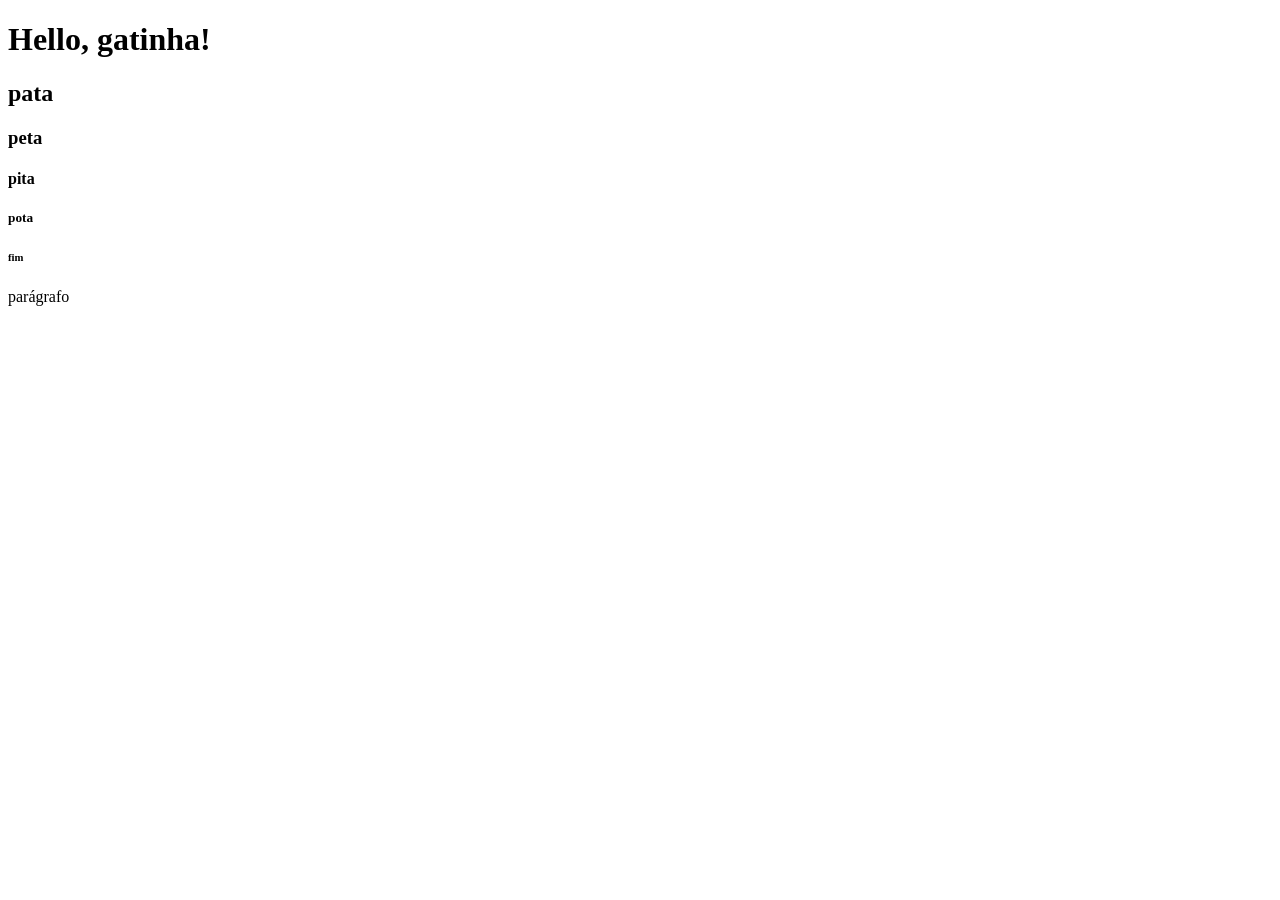
<file: index.html>
<!DOCTYPE html>
<html lang="pt-br">
<head>
    <meta charset="UTF-8">
    <meta name="viewport" content="width=device-width, initial-scale=1.0">
    <title>Pérola Caraciolo</title>
</head>
<body>
    <h1>Hello, gatinha!</h1>
    <h2>pata</h2>
    <h3>peta</h3>
    <h4>pita</h4>
    <h5>pota</h5>
    <h6>fim</h6>
    <p>parágrafo</p>
</body>
</html>
</file>
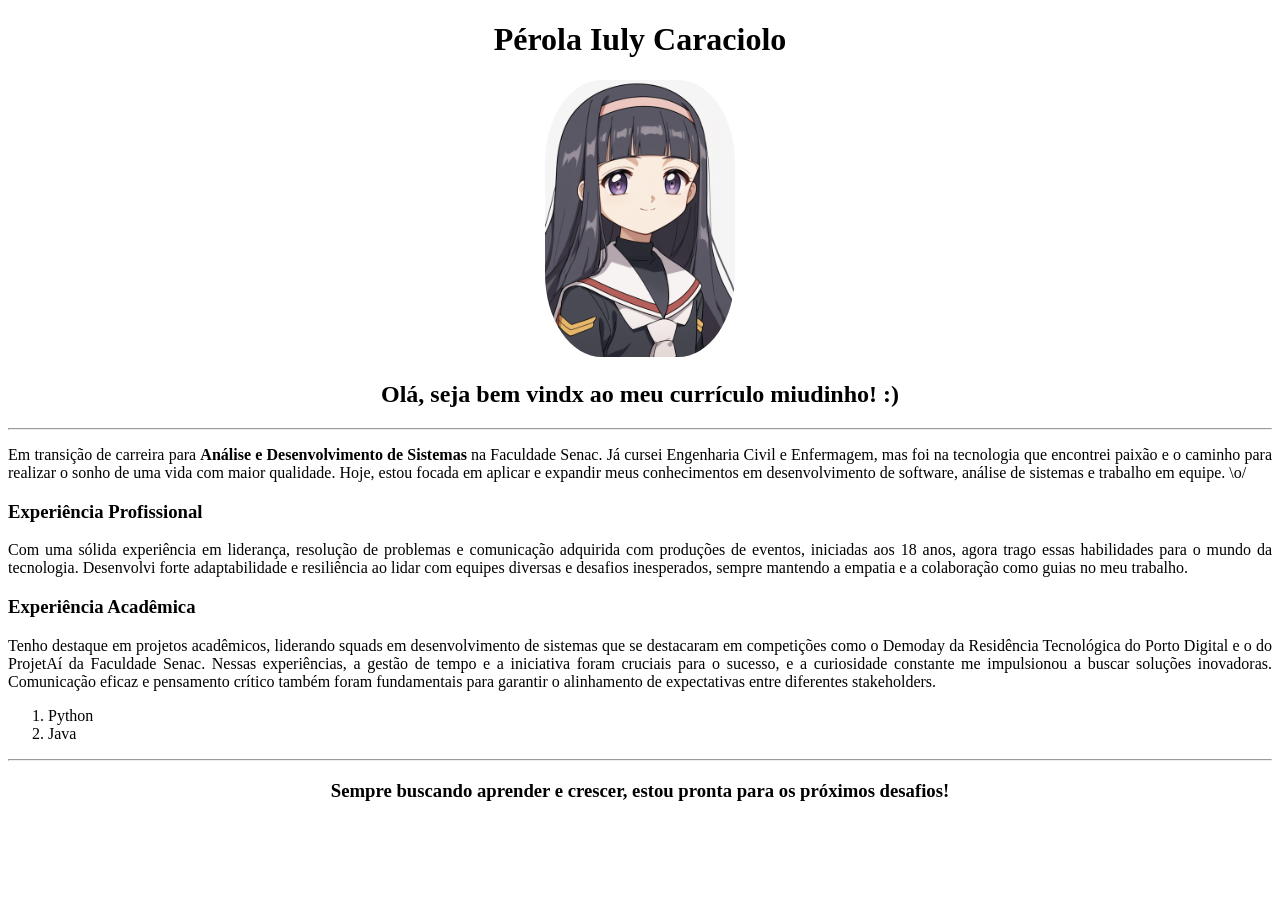
<file: curriculo.html>
<!DOCTYPE html>
<html lang="pt-br">
<head>
    <meta charset="UTF-8">
    <meta name="viewport" content="width=device-width, initial-scale=1.0">
    <title>Pérola Caraciolo</title>
</head>
<body>
    <div style="text-align: center;">
        <h1>Pérola Iuly Caraciolo</h1>
        <img src="img/00015-2078705347.png" height="15%" width="15%" style="border-radius: 30%;">
        <h2>Olá, seja bem vindx ao meu currículo miudinho! :)</h2>
        <hr>
    </div>
    <div>
        <p style="text-align: justify;">Em transição de carreira para <b>Análise e Desenvolvimento de Sistemas</b> na Faculdade Senac.
            Já cursei Engenharia Civil e Enfermagem, mas foi na tecnologia que encontrei paixão e o caminho para realizar o sonho de uma vida com maior qualidade. Hoje, estou focada em aplicar e expandir meus conhecimentos em desenvolvimento de software, análise de sistemas e trabalho em equipe. \o/</p>
    </div>
    <div>
        <h3>Experiência Profissional</h3>
        <p style="text-align: justify;">Com uma sólida experiência em liderança, resolução de problemas e comunicação adquirida com produções de eventos, iniciadas aos 18 anos, agora trago essas habilidades para o mundo da tecnologia. Desenvolvi forte adaptabilidade e resiliência ao lidar com equipes diversas e desafios inesperados, sempre mantendo a empatia e a colaboração como guias no meu trabalho.</p>
    </div>
    <div>
        <h3>Experiência Acadêmica</h3>
        <p style="text-align: justify;">Tenho destaque em projetos acadêmicos, liderando squads em desenvolvimento de sistemas que se destacaram em competições como o Demoday da Residência Tecnológica do Porto Digital e o do ProjetAí da Faculdade Senac. Nessas experiências, a gestão de tempo e a iniciativa foram cruciais para o sucesso, e a curiosidade constante me impulsionou a buscar soluções inovadoras. Comunicação eficaz e pensamento crítico também foram fundamentais para garantir o alinhamento de expectativas entre diferentes stakeholders.</p>
    </div>
    <div>
        <ol>
            <li>Python</li>
            <li>Java</li>
        </ol>
    </div>
    <div
    <div>
        <hr>
        <h3 style="text-align: center;">Sempre buscando aprender e crescer, estou pronta para os próximos desafios!</h3>
    </div>

    </body>
</html>
</file>
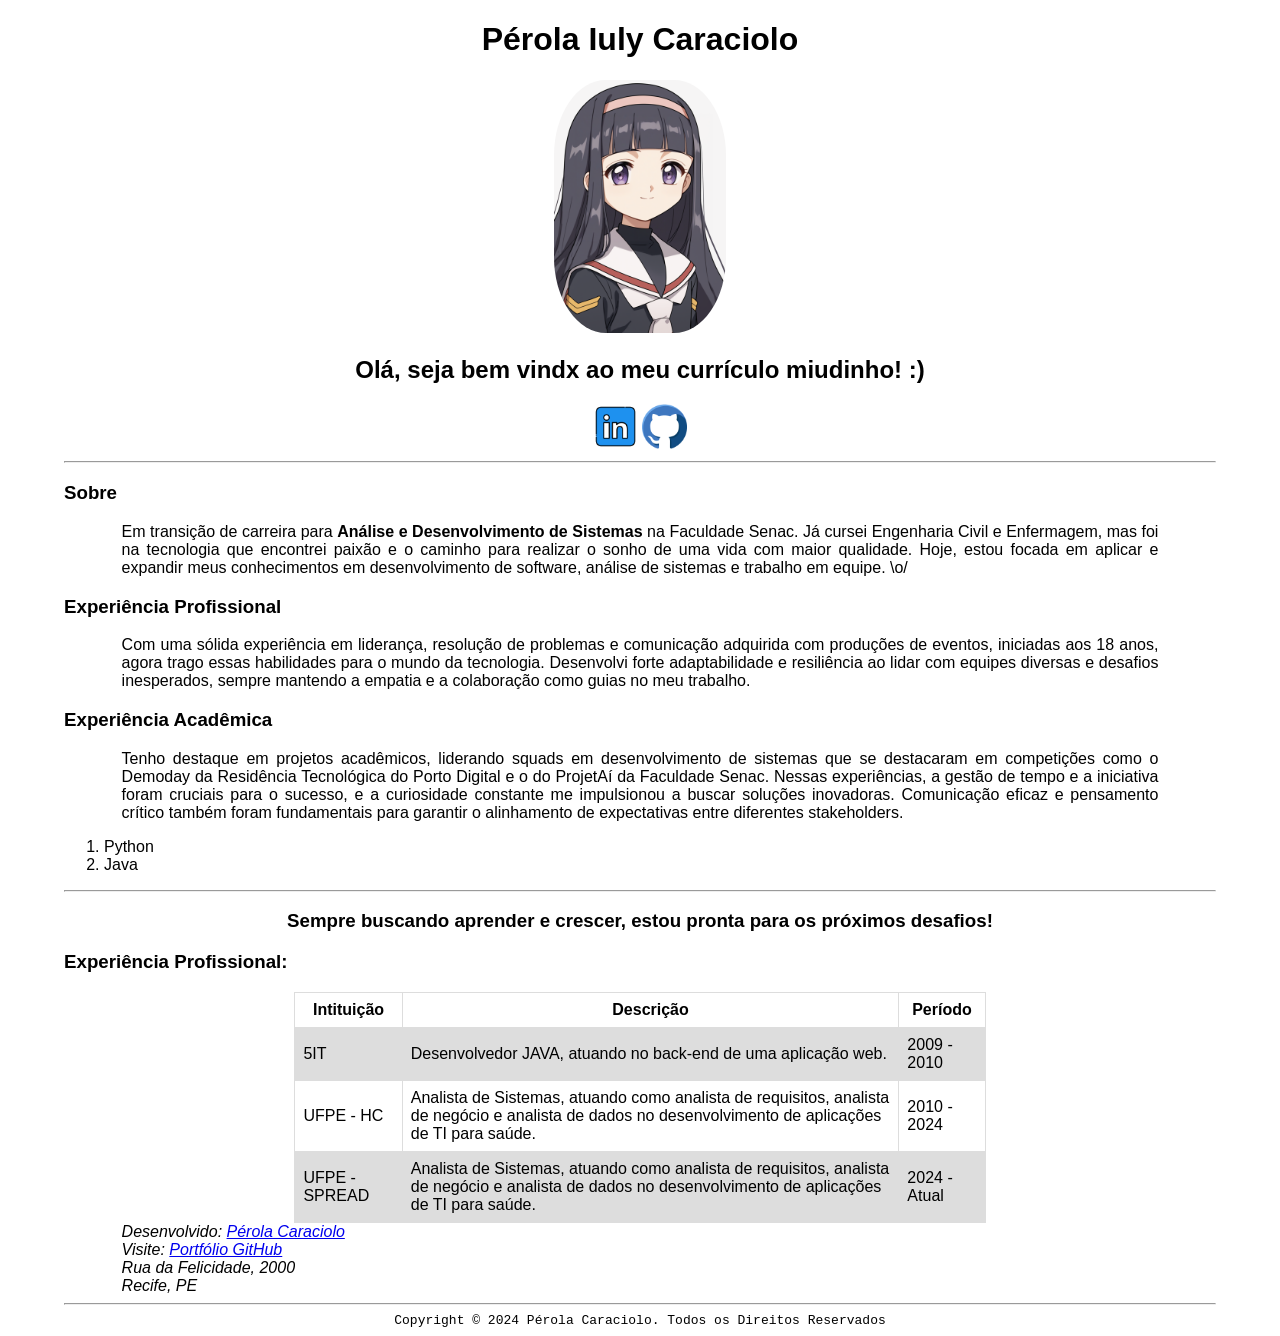
<file: curriculo2.html>
<!DOCTYPE html>
<html lang="pt-br">
<head>
    <meta charset="UTF-8">
    <meta name="viewport" content="width=device-width, initial-scale=1.0">
<!-- Assim eu abro um comentário --><link rel="stylesheet" href="css/curriculo.css">
 <!-- Ou eu poso usar assim, se não tiver CSS ainda, mas não é o ideal 
        <style>
table {
  font-family: arial, sans-serif;
  border-collapse: collapse;
  width: 100%;
}

td, th {
  border: 1px solid #dddddd;
  text-align: left;
  padding: 8px;
}

tr:nth-child(even) {
  background-color: #dddddd;
}
</style>-->
    <title>Pérola Caraciolo</title>
</head>
<body>
    <div id="apresentacao">
        <h1>Pérola Iuly Caraciolo</h1>
        <img src="img/00015-2078705347.png" height="15%" width="15%" style="border-radius: 30%;" alt="Pérola de desenhinho" title="Tomoyo">
        <h2>Olá, seja bem vindx ao meu currículo miudinho! :)</h2>
        <a href="https://www.linkedin.com/in/perola-caraciolo" target="_blank"><img src="img/linkedin.png" height="45px" alt="Ícone do LinkedIn" title="LinkedIn"></a>
        <a href="https://www.github.com/perolacaraciolo" target="_blank"><img src="img/github.png" height="45px" alt="Ícone do GitHub" title="GitHub"></a>
        <hr>
    </div>
    <div id="sobre">
        <h3>Sobre</h3>
        <p>Em transição de carreira para <b>Análise e Desenvolvimento de Sistemas</b> na Faculdade Senac.
            Já cursei Engenharia Civil e Enfermagem, mas foi na tecnologia que encontrei paixão e o caminho para realizar o sonho de uma vida com maior qualidade. Hoje, estou focada em aplicar e expandir meus conhecimentos em desenvolvimento de software, análise de sistemas e trabalho em equipe. \o/</p>
    </div>
    <div>
        <h3>Experiência Profissional</h3>
        <p>Com uma sólida experiência em liderança, resolução de problemas e comunicação adquirida com produções de eventos, iniciadas aos 18 anos, agora trago essas habilidades para o mundo da tecnologia. Desenvolvi forte adaptabilidade e resiliência ao lidar com equipes diversas e desafios inesperados, sempre mantendo a empatia e a colaboração como guias no meu trabalho.</p>
    </div>
    <div>
        <h3>Experiência Acadêmica</h3>
        <p>Tenho destaque em projetos acadêmicos, liderando squads em desenvolvimento de sistemas que se destacaram em competições como o Demoday da Residência Tecnológica do Porto Digital e o do ProjetAí da Faculdade Senac. Nessas experiências, a gestão de tempo e a iniciativa foram cruciais para o sucesso, e a curiosidade constante me impulsionou a buscar soluções inovadoras. Comunicação eficaz e pensamento crítico também foram fundamentais para garantir o alinhamento de expectativas entre diferentes stakeholders.</p>
    </div>
    <div>
        <ol>
            <li>Python</li>
            <li>Java</li>
        </ol>
    </div>
    <div
    <div>
        <hr>
        <h3 id="center">Sempre buscando aprender e crescer, estou pronta para os próximos desafios!</h3>
    </div>
    <div id="experiencia">
        <h3>Experiência Profissional:</h3>
        <table>
            <tr>
                <th>Intituição</th>
                <th>Descrição</th>
                <th>Período</th>
            </tr>
            <tr>
                <td>5IT</td>
                <td>Desenvolvedor JAVA, atuando no back-end de uma aplicação web.</td>
                <td>2009 - 2010</td>
            </tr>
            <tr>
                <td>UFPE - HC</td>
                <td>Analista de Sistemas, atuando como analista de requisitos, analista de negócio e analista de dados no desenvolvimento de aplicações de TI para saúde.</td>
                <td>2010 - 2024</td>
            </tr>
            <tr>
                <td>UFPE - SPREAD</td>
                <td>Analista de Sistemas, atuando como analista de requisitos, analista de negócio e analista de dados no desenvolvimento de aplicações de TI para saúde.</td>
                <td>2024 - Atual</td>
            </tr>
        </table>
        <address>
            Desenvolvido: <a href="mailto:perolameloo@gmail.com">Pérola Caraciolo</a><br> <!-- Pra pular linha o BR-->
            Visite: <a href="https://www.github.com/perolacaraciolo">Portfólio GitHub</a><br>
            Rua da Felicidade, 2000<br>Recife, PE
        </address>
        <hr>
    </div>
</body>
<footer>
    <span>Copyright © 2024 Pérola Caraciolo. Todos os Direitos Reservados</span>
</footer>

</html>
</file>
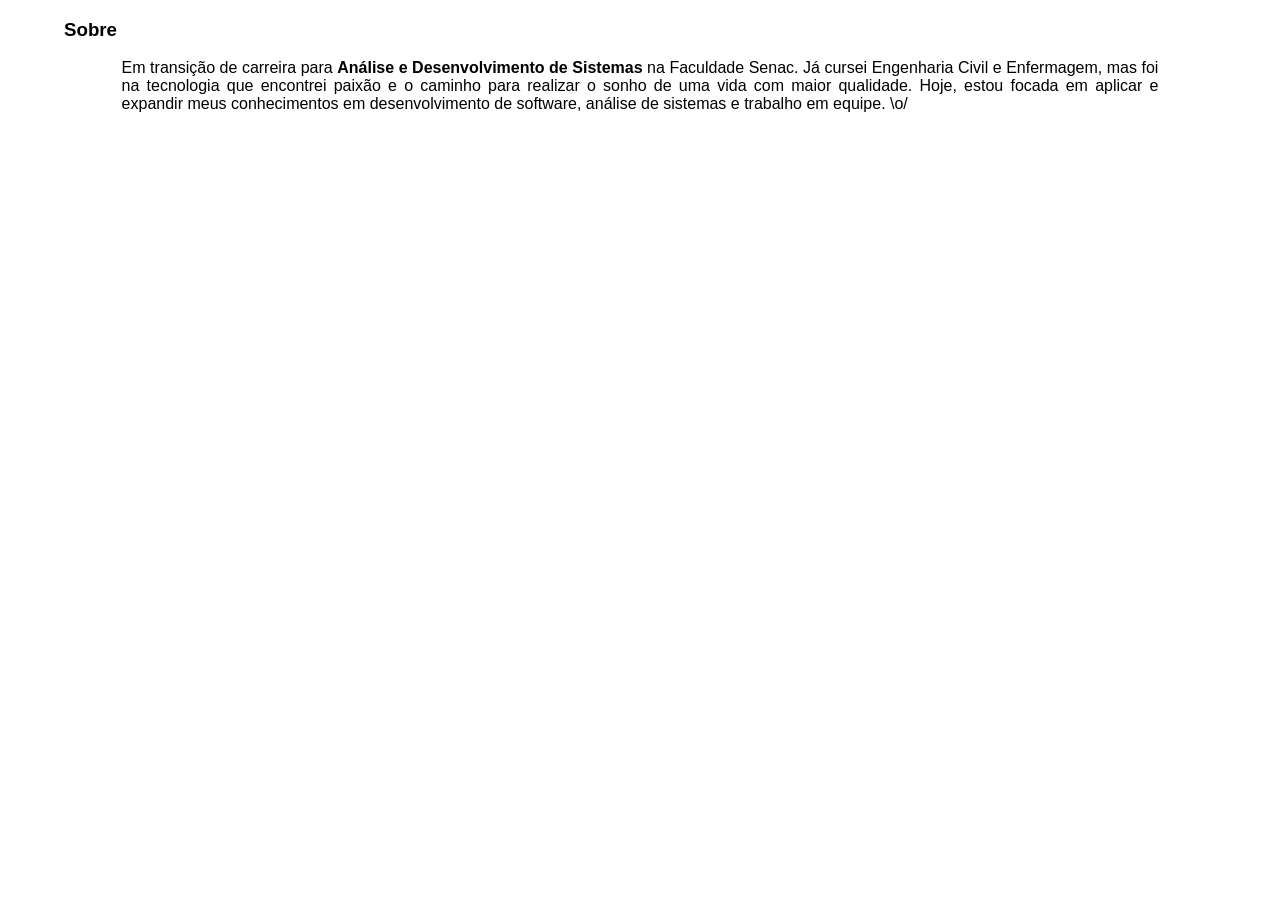
<file: componentes/sobre.html>
<!-- ALT + SHIF + F IDENTA DA FORMA CORRETA -->
<!DOCTYPE html>
<html lang="pt-br">
<head>
    <meta charset="UTF-8">
    <meta name="viewport" content="width=device-width, initial-scale=1.0">
    <link rel="stylesheet" href="../css/curriculo.css">   <!-- EU COLOQUEI .. PRA PODER SAIR DA PASTA E ENXERGAR AS OUTRAS -->
</head>

<div id="sobre">
    <h3>Sobre</h3>
    <p>Em transição de carreira para <b>Análise e Desenvolvimento de Sistemas</b> na Faculdade Senac.
        Já cursei Engenharia Civil e Enfermagem, mas foi na tecnologia que encontrei paixão e o caminho para realizar o sonho de uma vida com maior qualidade. Hoje, estou focada em aplicar e expandir meus conhecimentos em desenvolvimento de software, análise de sistemas e trabalho em equipe. \o/</p>
</div>
</file>
<file: css/curriculo.css>
body {
  font-family: Verdana, Geneva, Tahoma, sans-serif;
  width: 90%;
  margin-left: 5%;
}

p {
  text-align: justify;
  width: 90%;
  margin-left: 5%;
}

ul {
  list-style-type: square;
  width: 90%;
  margin-left: 5%;
}

table {
  font-family: arial, sans-serif;
  border-collapse: collapse;
  width: 60%;
  margin-left: 20%;
}
  
td {
  border: 1px solid #dddddd;
  text-align: left;
  padding: 8px;
}

th {
  border: 1px solid #dddddd;
  text-align: center;
  padding: 8px;
}

tr:nth-child(even) {
  background-color: #dddddd;
}

iframe {
  width: 100%;
  height: 300px;
}

#apresentacao {   /* CTRL + : JÁ ATIVA O COMENTÁRIO NAS LINGUAGENS*/
  /* Eu usei o # pq não foi CLASS lá, e sim ID */
  text-align: center;
}

#center {
  text-align: center;
}

address {
  width: 90%;
  margin-left: 5%;
}

footer {
  text-align: center; 
  font-family: 'Courier New', Courier, monospace; 
  font-size: small;
}
</file>
